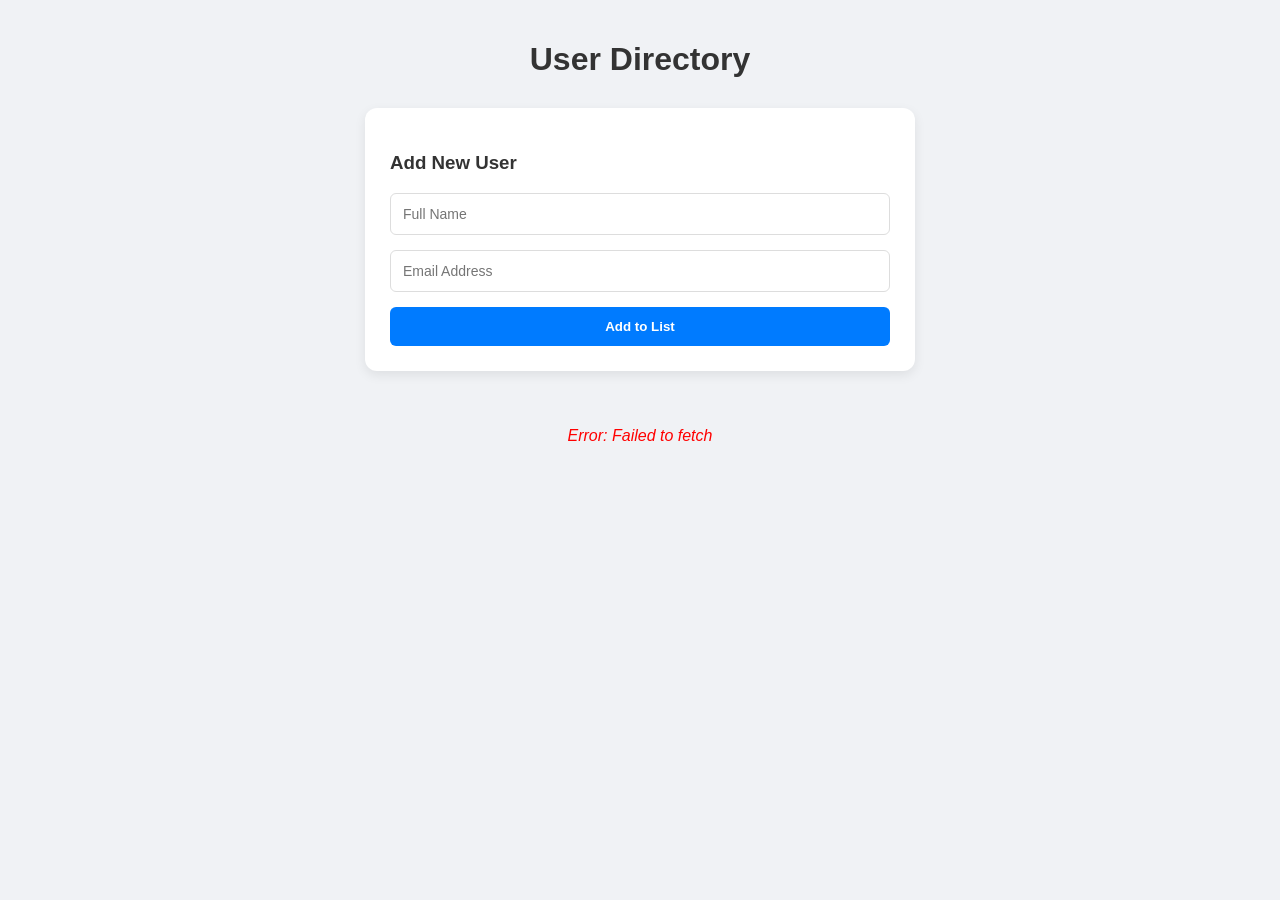
<file: api/index.html>
<!DOCTYPE html>
<html lang="en">
<head>
    <meta charset="UTF-8">
    <meta name="viewport" content="width=device-width, initial-scale=1.0">
    <title>User Management System</title>
    <link rel="stylesheet" href="style.css">
</head>
<body>

    <div class="container">
        <header>
            <h1>User Directory</h1>
        </header>

        <section class="form-card">
            <h3>Add New User</h3>
            <form id="user-form">
                <div class="form-group">
                    <input type="text" id="name" placeholder="Full Name" required>
                </div>
                <div class="form-group">
                    <input type="email" id="email" placeholder="Email Address" required>
                </div>
                <button type="submit" class="add-btn">Add to List</button>
            </form>
        </section>

        <div id="user-container" class="grid">
            <p class="status-msg">Fetching data from API...</p>
        </div>
    </div>

    <script src="script.js"></script>
</body>
</html>
</file>
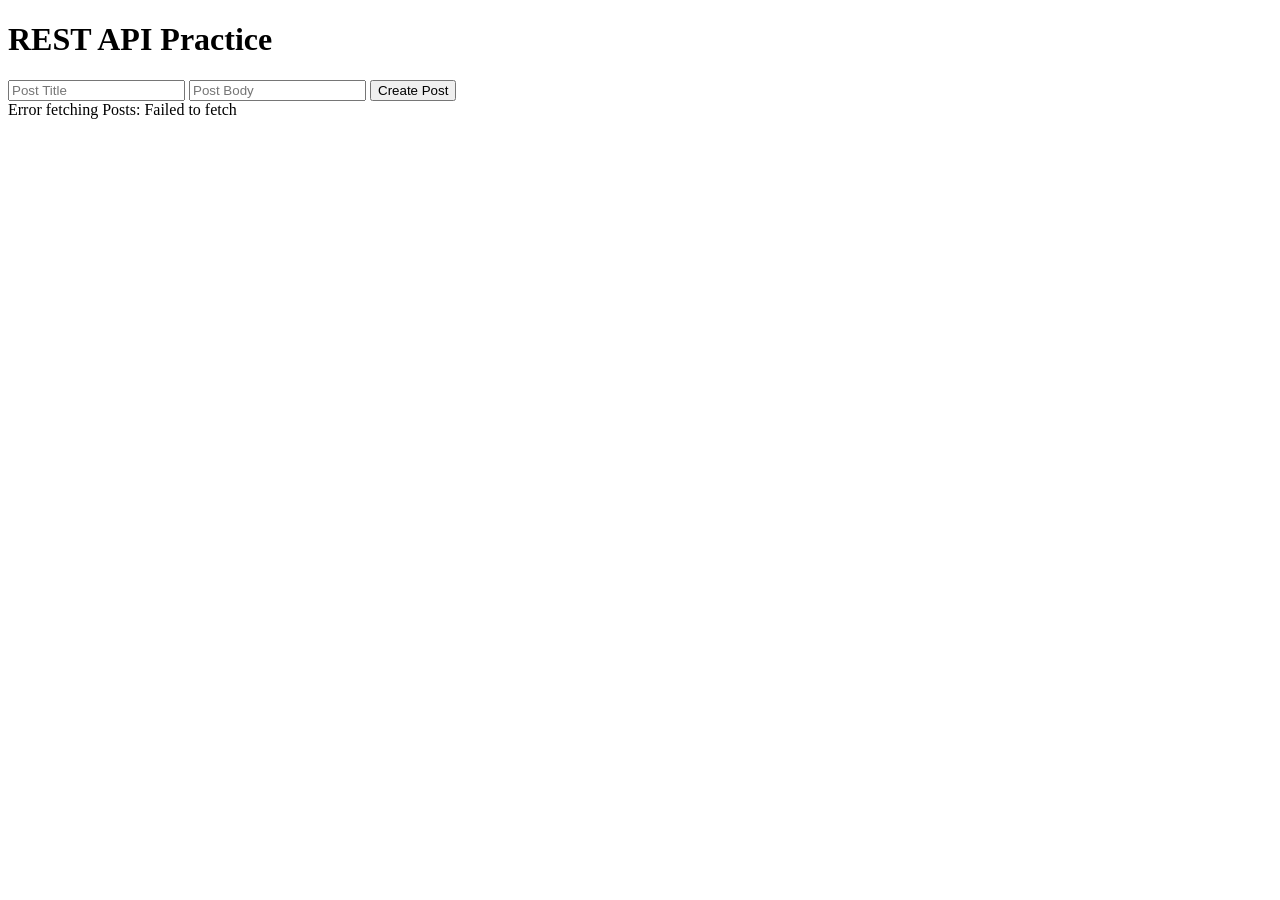
<file: api/Exam_Practice.html>
<!DOCTYPE html>
<html lang="en">
<head>
    <meta charset="UTF-8">
    <meta name="viewport" content="width=device-width, initial-scale=1.0">
    <title>Rest API Practice</title>
    <style>
        .post-card {
            display: flex;
            background-color: #f0f0f0;
            margin: 10px 0;
            padding: 10px;
            border: 2px saddlebrown solid
        }
    </style>
</head>
<body>
    <h1>REST API Practice</h1>
    <div>
        <input type="text" id="postTitle" placeholder="Post Title">
        <input type="text" id="postBody" placeholder="Post Body">
        <button id="createPost" onClick="createPost()">Create Post</button>
    </div>
    <div id="postsContainer">
        <h3>Posts</h3>
        <p>Fetching posts...</p>
    </div>

    <script>
        const postContainer = document.getElementById('postsContainer');
        const API_URL = 'https://jsonplaceholder.typicode.com/posts';

        let localPosts = [];
        // Fetch and display posts 
        async function fetchAndDisplayPosts() {
            try {
                const response = await fetch(API_URL, {method: 'GET'});
                const allPosts = await response.json();
                localPosts = allPosts.slice(0, 10); // Limit to first 10 posts for demo
                renderPosts();
            }
            catch(error) {
                postContainer.innerHTML = "Error fetching Posts: " + error.message;
            }
        }

        async function createPost() {
            const title = document.getElementById('postTitle').value;
            const body = document.getElementById('postBody').value;
            
            const newPost = {
                title: title,
                body: body
            };

            try {
                const response = await fetch(API_URL, {
                    method: 'POST',
                    headers: {
                        'Content-Type': 'application/json'
                    },
                    body: JSON.stringify(newPost)
                });
                const createdPost = await response.json();
                localPosts.push(createdPost);
                renderPosts();

                title.value = '';
                body.value = '';
            }
            catch(error) {
                console.error('Error creating post:', error);
            }
        }

        async function putUpdatePost(postId) {
            const updatedTitle = prompt("Enter new title:");
            const updatedBody = prompt("Enter new body:");
            if (!updatedTitle || !updatedBody) return;

            const updatedPost = {
                title: updatedTitle,
                body: updatedBody
            };

            try {
                const response = await fetch(`${API_URL}/${postId}`, {
                    method: 'PUT',
                    headers: {
                        'Content-Type': 'application/json'
                    },
                    body: JSON.stringify(updatedPost)
                });
                const result = await response.json();
                localPosts = localPosts.map(post => post.id === postId ? result : post);
                renderPosts();
            }
            catch(error) {
                console.error('Error updating post:', error);
            }
        }

        async function patchUpdatePost(postId) {
            const updatedTitle = prompt("Enter new title (leave blank to keep unchanged):");
            const updatedBody = prompt("Enter new body (leave blank to keep unchanged):");

            const updatedData = {};
            if (updatedTitle) updatedData.title = updatedTitle;
            if (updatedBody) updatedData.body = updatedBody;

            try {
                const response = await fetch(`${API_URL}/${postId}`, {
                    method: 'PATCH',
                    headers: {
                        'Content-Type': 'application/json'
                    },
                    body: JSON.stringify(updatedData)
                });
                const result = await response.json();
                localPosts = localPosts.map(post => post.id === postId ? result : post);
                renderPosts();
            }
            catch(error) {
                console.error('Error updating post:', error);
            }
        }

        async function deletePost(postId) {
            const confirmDelete = confirm("Do you really want to delete this post?");
            if (!confirmDelete) return;
            try {
                await fetch(`${API_URL}/${postId}`, {
                    method: 'DELETE'
                });
                localPosts = localPosts.filter(post => post.id !== postId);
                renderPosts();
            }
            catch(error) {
                console.error('Error deleting post:', error);
            }
        }

        function renderPosts() {
            postContainer.innerHTML = '<h3>Posts</h3>';
            if(localPosts.length === 0) {
                postContainer.innerHTML = "<p>No posts available.</p>";
                return;     
            }
            localPosts.forEach(post => {
                const postElement = document.createElement('div');
                postElement.className = 'post-card';
                postElement.innerHTML = `
                    <h4>Post Title:  ${post.title}</h4>
                    <p>Post Body: ${post.body}</p>
                    <button onclick="putUpdatePost(${post.id})">Update(Put)</button>
                    <button onclick="patchUpdatePost(${post.id})">Patch</button>
                    <button onclick="deletePost(${post.id})">Delete</button>
                `;
                postContainer.appendChild(postElement);
            })
        }

        fetchAndDisplayPosts();
    </script>
</body>
</html>
</file>
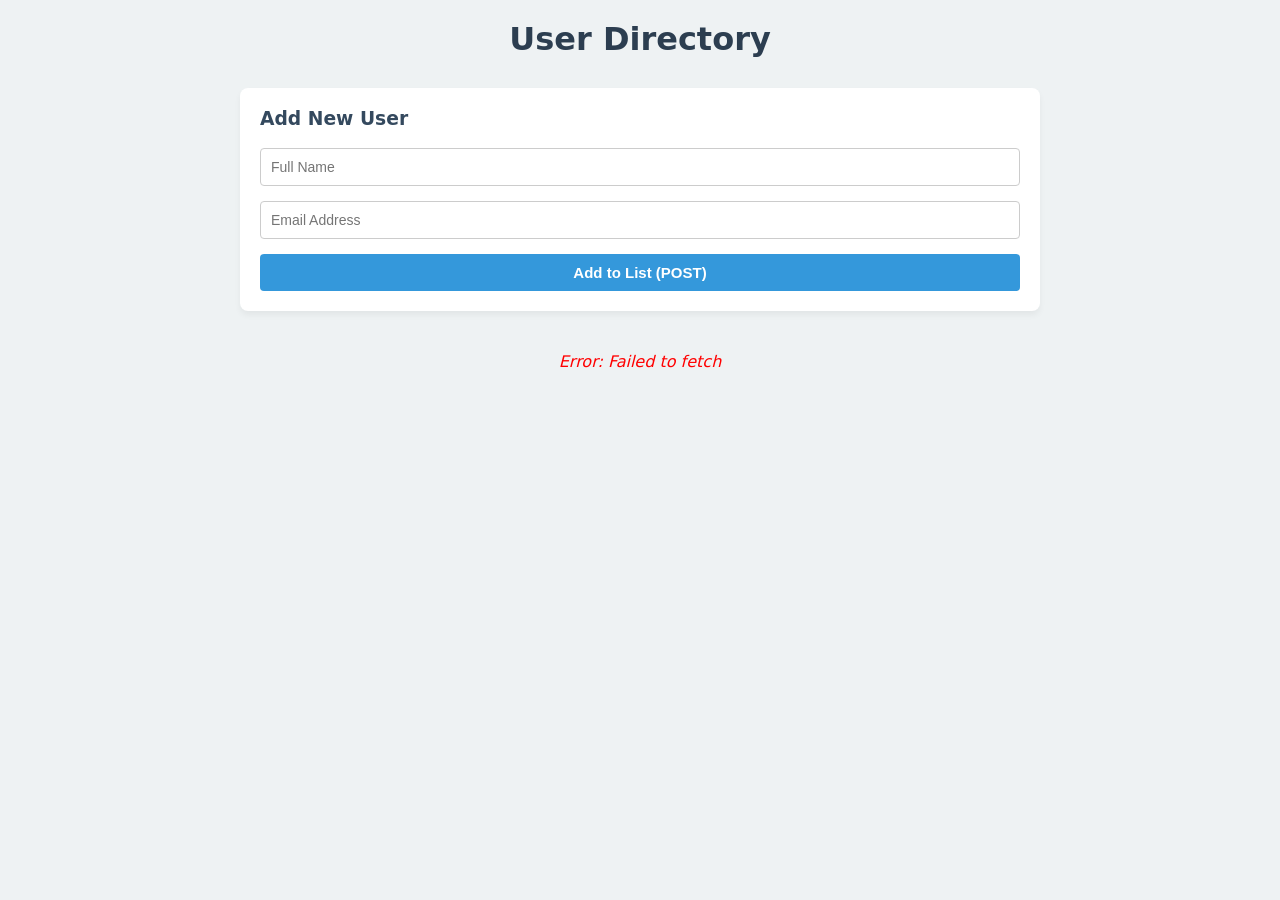
<file: api/home.html>
<!DOCTYPE html>
<html lang="en">
<head>
    <meta charset="UTF-8">
    <meta name="viewport" content="width=device-width, initial-scale=1.0">
    <title>User Management System (Full-Cycle API)</title>
    <style>
        /* Clean UI styling based on your structure */
        body { font-family: 'Segoe UI', system-ui, sans-serif; background: #eef2f3; padding: 20px; margin: 0; }
        .container { max-width: 800px; margin: 0 auto; }
        header { text-align: center; margin-bottom: 30px; }
        h1 { color: #2c3e50; margin: 0; }
        
        .form-card { background: white; padding: 20px; border-radius: 8px; box-shadow: 0 4px 6px rgba(0,0,0,0.05); margin-bottom: 25px; }
        .form-card h3 { margin-top: 0; color: #34495e; }
        .form-group { margin-bottom: 15px; }
        input { width: 100%; padding: 10px; border: 1px solid #ccc; border-radius: 4px; box-sizing: border-box; font-size: 14px; }
        
        button { padding: 10px 15px; border: none; border-radius: 4px; font-weight: bold; cursor: pointer; transition: background 0.2s; }
        .add-btn { background: #3498db; color: white; width: 100%; font-size: 15px; }
        .add-btn:hover { background: #2980b9; }
        .delete-btn { background: #e74c3c; color: white; font-size: 12px; }
        .delete-btn:hover { background: #c0392b; }

        .grid { display: grid; grid-template-columns: 1fr; gap: 15px; }
        @media(min-width: 600px) { .grid { grid-template-columns: 1fr 1fr; } }
        
        .user-card { background: white; padding: 15px; border-radius: 8px; box-shadow: 0 2px 4px rgba(0,0,0,0.05); display: flex; justify-content: space-between; align-items: center; border-left: 5px solid #3498db; }
        .user-info h3 { margin: 0 0 5px 0; color: #2c3e50; }
        .user-info p { margin: 2px 0; color: #7f8c8d; font-size: 14px; }
        .status-msg { text-align: center; color: #7f8c8d; font-style: italic; grid-column: 1 / -1; }
    </style>
</head>
<body>

    <div class="container">
        <header>
            <h1>User Directory</h1>
        </header>

        <section class="form-card">
            <h3>Add New User</h3>
            <form id="user-form">
                <div class="form-group">
                    <input type="text" id="name" placeholder="Full Name" required>
                </div>
                <div class="form-group">
                    <input type="email" id="email" placeholder="Email Address" required>
                </div>
                <button type="submit" class="add-btn">Add to List (POST)</button>
            </form>
        </section>

        <div id="user-container" class="grid">
            <p class="status-msg">Fetching initial database data from API...</p>
        </div>
    </div>

    <script>
        // DOM Selectors
        const userContainer = document.getElementById('user-container');
        const userForm = document.getElementById('user-form');
        const API_URL = 'https://jsonplaceholder.typicode.com/users';

        // Local state array to hold memory cache
        let localUsers = [];

        /**
         * 1. GET METHOD - Initial Application Startup Load
         */
        async function init() {
            try {
                // Send standard network execution command
                const response = await fetch(API_URL, { method: 'GET' });
                if (!response.ok) throw new Error('Server returned an error status loop');
                
                // Parse the text body down into JSON array objects
                localUsers = await response.json();
                renderUsers();
            } catch (error) {
                userContainer.innerHTML = `<p class="status-msg" style="color:red;">Error: ${error.message}</p>`;
            }
        }

        /**
         * 2. POST METHOD - Handle Form Add Submissions
         */
        userForm.addEventListener('submit', async (e) => {
            e.preventDefault(); // Stop standard page refreshing behavior

            const nameInput = document.getElementById('name');
            const emailInput = document.getElementById('email');

            // Build payload context structural blueprint
            const newUserPayload = {
                name: nameInput.value,
                email: emailInput.value
            };

            // Inform layout we are sending data packages
            userContainer.innerHTML = '<p class="status-msg">Communicating with server... (POST)</p>';

            try {
                // Execute async post request containing stringified payload configurations
                const response = await fetch(API_URL, {
                    method: 'POST',
                    headers: { 'Content-Type': 'application/json' },
                    body: JSON.stringify(newUserPayload)
                });

                if (!response.ok) throw new Error('Server flatly rejected content ingestion parameters');

                // Read incoming processed model body returned from server
                const savedUserFromServer = await response.json();

                // Append newly stamped database object model to our local array state
                localUsers.unshift(savedUserFromServer);

                // Re-render UI layer, clean input values out
                renderUsers();
                userForm.reset();
                nameInput.focus();

            } catch (error) {
                alert("Transaction failed: " + error.message);
                renderUsers(); // Restore view state on failure instances
            }
        });

        /**
         * 3. DELETE METHOD - Remove Selected Identity Card
         * @param {number} userId - Targets exact document id reference sequence
         */
        window.deleteUser = async function(userId) {
            // Early prompt warning indicator animation loop equivalent
            const confirmAction = confirm("Are you sure you want to request server deletion processing?");
            if (!confirmAction) return;

            try {
                // Fire exact targeted path resource command method structure parameters
                const response = await fetch(`${API_URL}/${userId}`, {
                    method: 'DELETE'
                });

                if (!response.ok) throw new Error('Database server side network cleanup failure');

                // If response checks out clean, slice target item away from local tracking array
                localUsers = localUsers.filter(user => user.id !== userId);
                
                // Re-draw current application container grid layout configuration
                renderUsers();

            } catch (error) {
                alert("Deletion sequence interrupted: " + error.message);
            }
        };

        /**
         * UI RENDER ROUTINE - Builds interface views strictly map matching local array data
         */
        function renderUsers() {
            userContainer.innerHTML = '';

            if (localUsers.length === 0) {
                userContainer.innerHTML = '<p class="status-msg">The list is completely empty. Add an application node entry above!</p>';
                return;
            }

            localUsers.forEach(user => {
                const card = document.createElement('div');
                card.className = 'user-card';
                card.innerHTML = `
                    <div class="user-info">
                        <h3>${user.name}</h3>
                        <p><strong>Email:</strong> ${user.email}</p>
                        <p><strong>Database System ID:</strong> ${user.id}</p>
                    </div>
                    <button class="delete-btn" onclick="deleteUser(${user.id})">Remove</button>
                `;
                userContainer.appendChild(card);
            });
        }

        // Initialize execution setup routing loops
        init();
    </script>
</body>
</html>
</file>
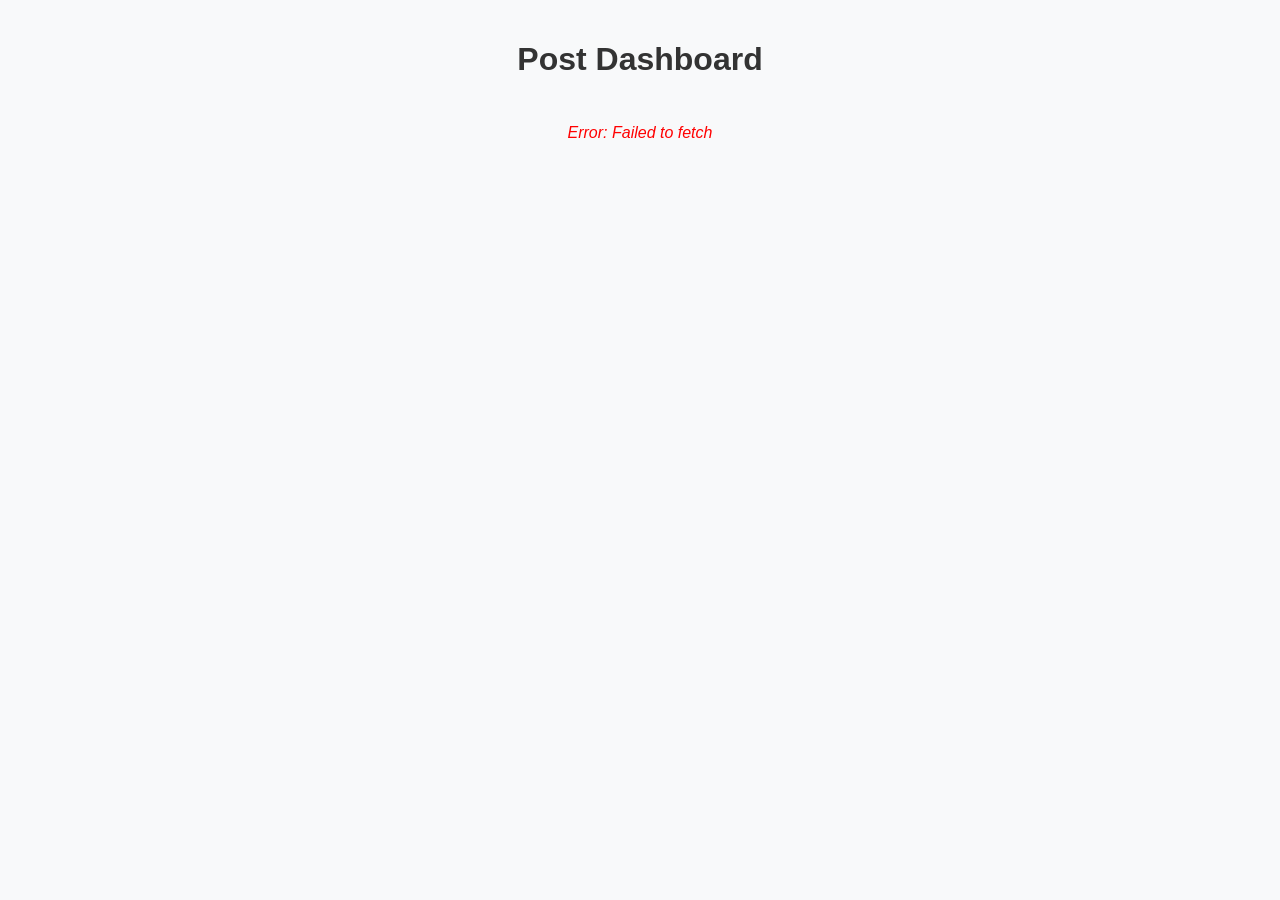
<file: api/practice.html>
<!DOCTYPE html>
<html lang="en">
<head>
    <meta charset="UTF-8">
    <meta name="viewport" content="width=device-width, initial-scale=1.0">
    <title>Post Dashboard</title>
    <style>
        /* 4. UI & STYLING REQUIREMENTS */
        body {
            font-family: Arial, sans-serif;
            background-color: #f8f9fa;
            margin: 0;
            padding: 20px;
        }

        h1 {
            text-align: center;
            color: #333;
            margin-bottom: 30px;
        }

        /* Responsive CSS Grid: Displays cards side-by-side cleanly */
        .grid-layout {
            display: grid;
            grid-template-columns: repeat(auto-fill, minmax(280px, 1fr));
            gap: 20px;
            max-width: 1200px;
            margin: 0 auto;
        }

        /* Card Styling: Distinct border, background color, and adequate padding */
        .post-card {
            background-color: #ffffff;
            border: 2px solid #ddd;
            border-radius: 6px;
            padding: 20px;
            display: flex;
            flex-direction: column;
            justify-content: space-between;
            box-shadow: 0 2px 4px rgba(0,0,0,0.05);
        }

        /* Title: Bolded at the top */
        .post-title {
            font-weight: bold;
            font-size: 18px;
            margin: 0 0 10px 0;
            color: #222;
        }

        /* Body: Main text content */
        .post-body {
            font-size: 14px;
            color: #666;
            margin: 0 0 20px 0;
            line-height: 1.4;
        }

        /* Actions: Edit and Delete buttons layout at the bottom */
        .card-actions {
            display: flex;
            gap: 10px;
        }

        button {
            padding: 8px 12px;
            border: none;
            border-radius: 4px;
            font-weight: bold;
            cursor: pointer;
            flex: 1;
        }

        .edit-btn {
            background-color: #3498db;
            color: white;
        }

        .edit-btn:hover {
            background-color: #2980b9;
        }

        .delete-btn {
            background-color: #e74c3c;
            color: white;
        }

        .delete-btn:hover {
            background-color: #c0392b;
        }

        .loading-text {
            text-align: center;
            grid-column: 1 / -1;
            font-style: italic;
            color: #888;
        }
    </style>
</head>
<body>

    <h1>Post Dashboard</h1>

    <div id="postsContainer" class="grid-layout">
        <p class="loading-text">Fetching posts from API...</p>
    </div>

    <script>
        const postsContainer = document.getElementById('postsContainer');
        const API_URL = 'https://jsonplaceholder.typicode.com/posts';
        
        // Local state to track fetched posts
        let localPosts = [];

        // ==========================================
        // 1. FETCH & DISPLAY (READ)
        // ==========================================
        async function fetchPosts() {
            try {
                const response = await fetch(API_URL, { method: 'GET' });
                if (!response.ok) throw new Error('Failed to fetch posts');
                
                const data = await response.json();
                
                // Limiting to the first 12 posts so the dashboard is clean and readable
                localPosts = data.slice(0, 12); 
                renderUI();
            } catch (error) {
                postsContainer.innerHTML = `<p class="loading-text" style="color:red;">Error: ${error.message}</p>`;
            }
        }

        // ==========================================
        // 2. UPDATE RECORD (EDIT VIA PUT)
        // ==========================================
        async function editPost(postId) {
            // Find the targeted post object from our local state tracking
            const postToEdit = localPosts.find(post => post.id === postId);
            
            // Trigger browser prompt() to collect new title input
            const updatedTitle = prompt("Enter new title:", postToEdit.title);
            
            // Exit early if the user cancels or submits an empty input string
            if (updatedTitle === null || updatedTitle.trim() === "") return;

            // Prepare payload containing the updated properties matching standard PUT requests
            const updatedPayload = {
                id: postId,
                title: updatedTitle,
                body: postToEdit.body,
                userId: postToEdit.userId
            };

            try {
                const response = await fetch(`${API_URL}/${postId}`, {
                    method: 'PUT',
                    headers: { 'Content-Type': 'application/json' },
                    body: JSON.stringify(updatedPayload)
                });

                if (!response.ok) throw new Error('Failed to update record on server');
                const serverData = await response.json();

                // UI Update: Map through state array and swap out target record data values
                localPosts = localPosts.map(post => post.id === postId ? serverData : post);
                renderUI();
            } catch (error) {
                alert("Edit failed: " + error.message);
            }
        }

        // ==========================================
        // 3. REMOVE RECORD (DELETE)
        // ==========================================
        async function deletePost(postId) {
            const confirmDelete = confirm("Are you sure you want to delete this post card?");
            if (!confirmDelete) return;

            try {
                const response = await fetch(`${API_URL}/${postId}`, {
                    method: 'DELETE'
                });

                if (!response.ok) throw new Error('Failed to delete record from server');

                // UI Update: Filter target out of the state array entirely
                localPosts = localPosts.filter(post => post.id !== postId);
                renderUI();
            } catch (error) {
                alert("Delete failed: " + error.message);
            }
        }

        // ==========================================
        // UI RENDERING LAYER
        // ==========================================
        function renderUI() {
            postsContainer.innerHTML = ''; // Wipe loading/previous text references

            if (localPosts.length === 0) {
                postsContainer.innerHTML = '<p class="loading-text">No posts available to display.</p>';
                return;
            }

            localPosts.forEach(post => {
                const card = document.createElement('div');
                card.className = 'post-card';
                card.innerHTML = `
                    <div>
                        <div class="post-title">${post.title}</div>
                        <div class="post-body">${post.body}</div>
                    </div>
                    <div class="card-actions">
                        <button class="edit-btn" onclick="editPost(${post.id})">Edit</button>
                        <button class="delete-btn" onclick="deletePost(${post.id})">Delete</button>
                    </div>
                `;
                postsContainer.appendChild(card);
            });
        }

        // Kickstart the execution loop automatically on page initialization
        fetchPosts();
    </script>
</body>
</html>
</file>
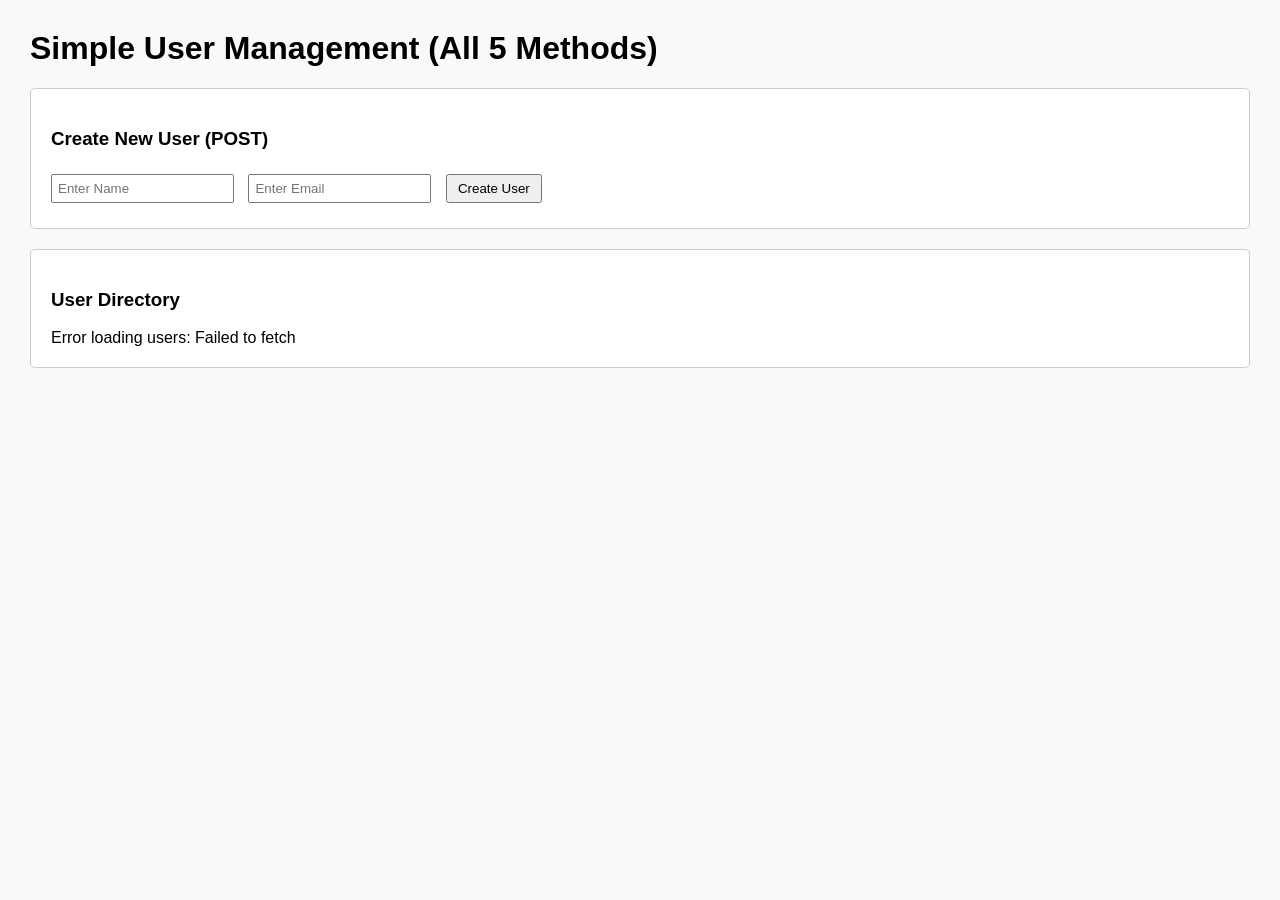
<file: api/rest.html>
<!DOCTYPE html>
<html lang="en">
<head>
    <meta charset="UTF-8">
    <title>Simple 5-Method API Demo</title>
    <style>
        /* Minimal styling just to keep it readable */
        body { font-family: Arial, sans-serif; margin: 30px; background-color: #f9f9f9; }
        .box { background: white; padding: 20px; border: 1px solid #ccc; margin-bottom: 20px; border-radius: 5px; }
        .user-card { background: #eee; padding: 10px; margin: 10px 0; border-radius: 3px; }
        button { margin: 5px 5px 5px 0; padding: 5px 10px; cursor: pointer; }
        input { padding: 5px; margin-right: 10px; }
    </style>
</head>
<body>

    <h1>Simple User Management (All 5 Methods)</h1>

    <div class="box">
        <h3>Create New User (POST)</h3>
        <form id="createUserForm">
            <input type="text" id="newName" placeholder="Enter Name" required>
            <input type="email" id="newEmail" placeholder="Enter Email" required>
            <button type="submit">Create User</button>
        </form>
    </div>

    <div class="box">
        <h3>User Directory</h3>
        <div id="userContainer">Loading users from server...</div>
    </div>

    <script>
        const userContainer = document.getElementById('userContainer');
        const createUserForm = document.getElementById('createUserForm');
        
        // This is our mock kitchen URL
        const API_URL = 'https://jsonplaceholder.typicode.com/users';
        
        // Our temporary local basket
        let localUsers = [];

        // ==========================================
        // 1. GET METHOD - Read and Show Users
        // ==========================================
        async function fetchAndShowUsers() {
            try {
                const response = await fetch(API_URL, { method: 'GET' });
                localUsers = await response.json();
                renderUI();
            } catch (error) {
                userContainer.innerHTML = "Error loading users: " + error.message;
            }
        }

        // ==========================================
        // 2. POST METHOD - Create a User
        // ==========================================
        createUserForm.addEventListener('submit', async (e) => {
            e.preventDefault(); // Stop page refresh
            
            const nameInput = document.getElementById('newName');
            const emailInput = document.getElementById('newEmail');

            const newUserData = {
                name: nameInput.value,
                email: emailInput.value
            };

            try {
                const response = await fetch(API_URL, {
                    method: 'POST',
                    headers: { 'Content-Type': 'application/json' },
                    body: JSON.stringify(newUserData)
                });

                const savedUser = await response.json();
                
                // Add the server's response to the top of our list
                localUsers.unshift(savedUser);
                renderUI();
                createUserForm.reset(); // Clear the input fields
            } catch (error) {
                alert("POST Error: " + error.message);
            }
        });

        // ==========================================
        // 3. PUT METHOD - Full Replace a User
        // ==========================================
        async function fullReplaceUser(userId) {
            const replacedData = {
                name: "REPLACED NAME",
                email: "replaced@email.com"
                // Notice we leave out other fields like 'username' or 'phone'. 
                // PUT will wipe them out completely on the server!
            };

            try {
                const response = await fetch(`${API_URL}/${userId}`, {
                    method: 'PUT',
                    headers: { 'Content-Type': 'application/json' },
                    body: JSON.stringify(replacedData)
                });

                const updatedUser = await response.json();
                
                // Update our local basket with the new replaced data
                localUsers = localUsers.map(user => user.id === userId ? updatedUser : user);
                renderUI();
            } catch (error) {
                alert("PUT Error: " + error.message);
            }
        }

        // ==========================================
        // 4. PATCH METHOD - Partial Update (Name Only)
        // ==========================================
        async function updateNameOnly(userId) {
            const partialData = {
                name: "EDITED NAME ONLY" // Leaves the email completely untouched!
            };

            try {
                const response = await fetch(`${API_URL}/${userId}`, {
                    method: 'PATCH',
                    headers: { 'Content-Type': 'application/json' },
                    body: JSON.stringify(partialData)
                });

                const updatedUser = await response.json();
                
                // Update our local basket with the patched data
                localUsers = localUsers.map(user => user.id === userId ? updatedUser : user);
                renderUI();
            } catch (error) {
                alert("PATCH Error: " + error.message);
            }
        }

        // ==========================================
        // 5. DELETE METHOD - Remove a User
        // ==========================================
        async function deleteUser(userId) {
            try {
                const response = await fetch(`${API_URL}/${userId}`, {
                    method: 'DELETE'
                });

                if (response.ok) {
                    // Remove it from our local basket
                    localUsers = localUsers.filter(user => user.id !== userId);
                    renderUI();
                }
            } catch (error) {
                alert("DELETE Error: " + error.message);
            }
        }

        // ==========================================
        // UI RENDER FUNCTION - Draws the cards on screen
        // ==========================================
        function renderUI() {
            userContainer.innerHTML = ''; // Clear container

            if (localUsers.length === 0) {
                userContainer.innerHTML = "No users left.";
                return;
            }

            localUsers.forEach(user => {
                const card = document.createElement('div');
                card.className = 'user-card';
                card.innerHTML = `
                    <h4>${user.name}</h4>
                    <p>Email: ${user.email}</p>
                    <p><small>ID: ${user.id}</small></p>
                    
                    <button onclick="updateNameOnly(${user.id})" style="background:#9b59b6; color:white;">PATCH (Edit Name)</button>
                    <button onclick="fullReplaceUser(${user.id})" style="background:#f1c40f;">PUT (Replace All)</button>
                    <button onclick="deleteUser(${user.id})" style="background:#e74c3c; color:white;">DELETE</button>
                `;
                userContainer.appendChild(card);
            });
        }

        // Run GET automatically when page opens
        fetchAndShowUsers();
    </script>
</body>
</html>
</file>
<file: api/style.css>
body {
    font-family: 'Segoe UI', Tahoma, Geneva, Verdana, sans-serif;
    background-color: #f0f2f5;
    margin: 0;
    padding: 20px;
    color: #333;
}

.container {
    max-width: 1000px;
    margin: 0 auto;
}

header {
    text-align: center;
    margin-bottom: 30px;
}

/* Form Styling */
.form-card {
    background: white;
    padding: 25px;
    border-radius: 12px;
    box-shadow: 0 4px 12px rgba(0,0,0,0.08);
    margin-bottom: 40px;
    max-width: 500px;
    margin: 0 auto 40px auto;
}

.form-group {
    margin-bottom: 15px;
}

input {
    width: 100%;
    padding: 12px;
    border: 1px solid #ddd;
    border-radius: 6px;
    box-sizing: border-box;
    font-size: 14px;
}

.add-btn {
    width: 100%;
    padding: 12px;
    background-color: #007bff;
    color: white;
    border: none;
    border-radius: 6px;
    font-weight: bold;
    cursor: pointer;
    transition: background 0.2s;
}

.add-btn:hover {
    background-color: #0056b3;
}

/* Grid Styling */
.grid {
    display: grid;
    grid-template-columns: repeat(auto-fill, minmax(280px, 1fr));
    gap: 20px;
}

.user-card {
    background: white;
    padding: 20px;
    border-radius: 10px;
    box-shadow: 0 2px 8px rgba(0,0,0,0.05);
    display: flex;
    flex-direction: column;
    justify-content: space-between;
}

.user-info h3 {
    margin: 0 0 10px 0;
    color: #222;
}

.user-info p {
    margin: 5px 0;
    font-size: 0.9rem;
    color: #666;
}

.delete-btn {
    margin-top: 15px;
    padding: 8px;
    background-color: #ff4d4d;
    color: white;
    border: none;
    border-radius: 4px;
    cursor: pointer;
    font-size: 0.85rem;
}

.delete-btn:hover {
    background-color: #cc0000;
}

.status-msg {
    text-align: center;
    grid-column: 1 / -1;
    font-style: italic;
}
</file>
